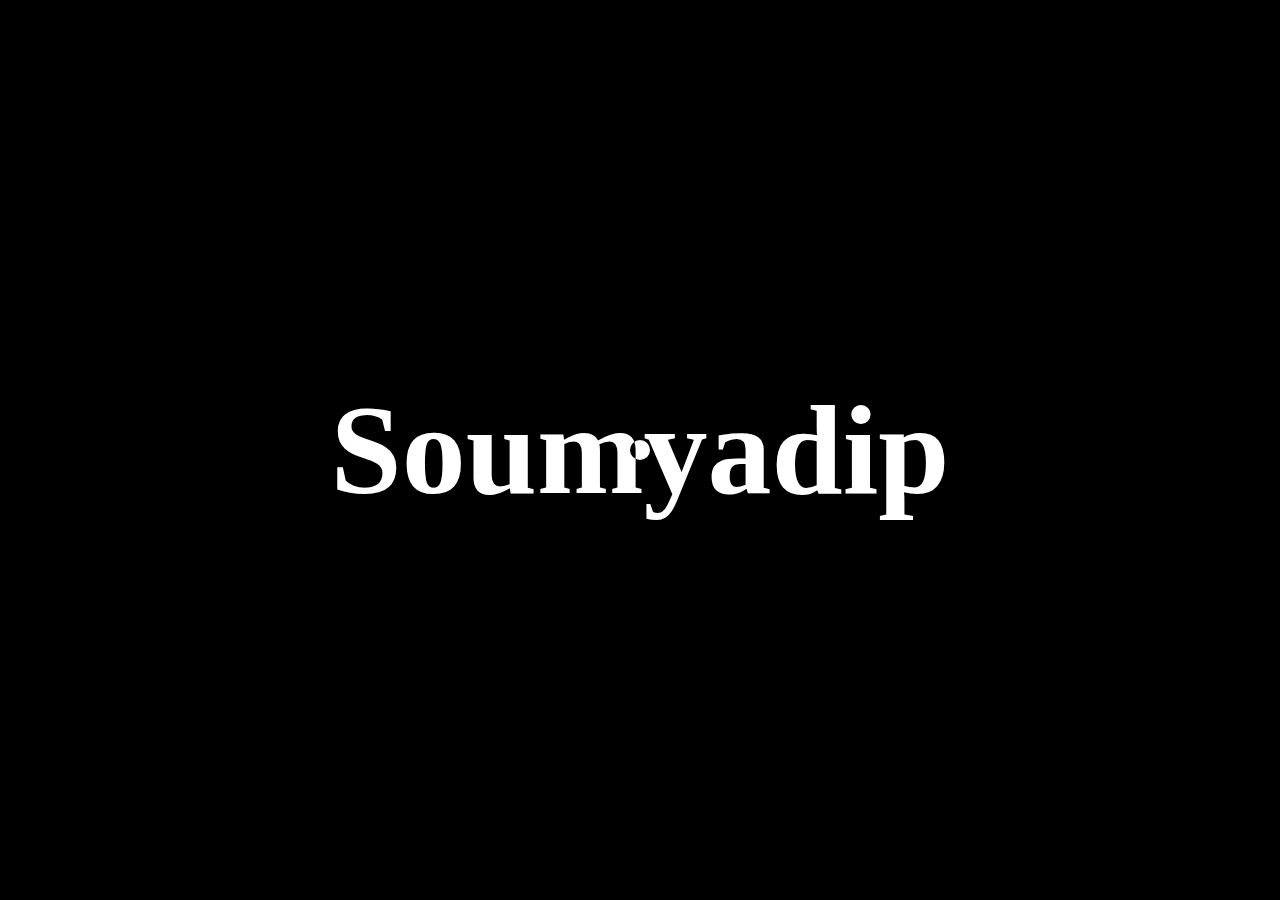
<file: projecT-3/index.html>
<!DOCTYPE html>
<html lang="en">
<head>
    <meta charset="UTF-8">
    <meta name="viewport" content="width=device-width, initial-scale=1.0">
    <title>Custom Cursor</title>
    <link rel="stylesheet" href="style.css">
</head>
<body>

    <div id="main">
        <div class="cursor">

        </div>
        <h1>Soumyadip</h1>


    </div>
    

    <script src="script.js"></script>    
</body>
</html>
</file>
<file: projecT-3/style.css>
*{
    margin: 0;
    padding: 0;
    color: #fff;
}

html,body{
    height: 100%;
    width: 100%;
}

#main{
    height: 100%;
    width: 100%;
    background-color: rgb(0,0,0);
    display: flex;
    align-items: center;
    justify-content: center;
}

.cursor{
    height: 20px;
    width: 20px;
    background-color: #ffffff;
    mix-blend-mode: difference;
    border-radius: 50%;
    position: absolute;
    transition:all linear 0.2s;

}

h1{
    font-size: 10vw;
    font-weight: 900;
}
</file>
